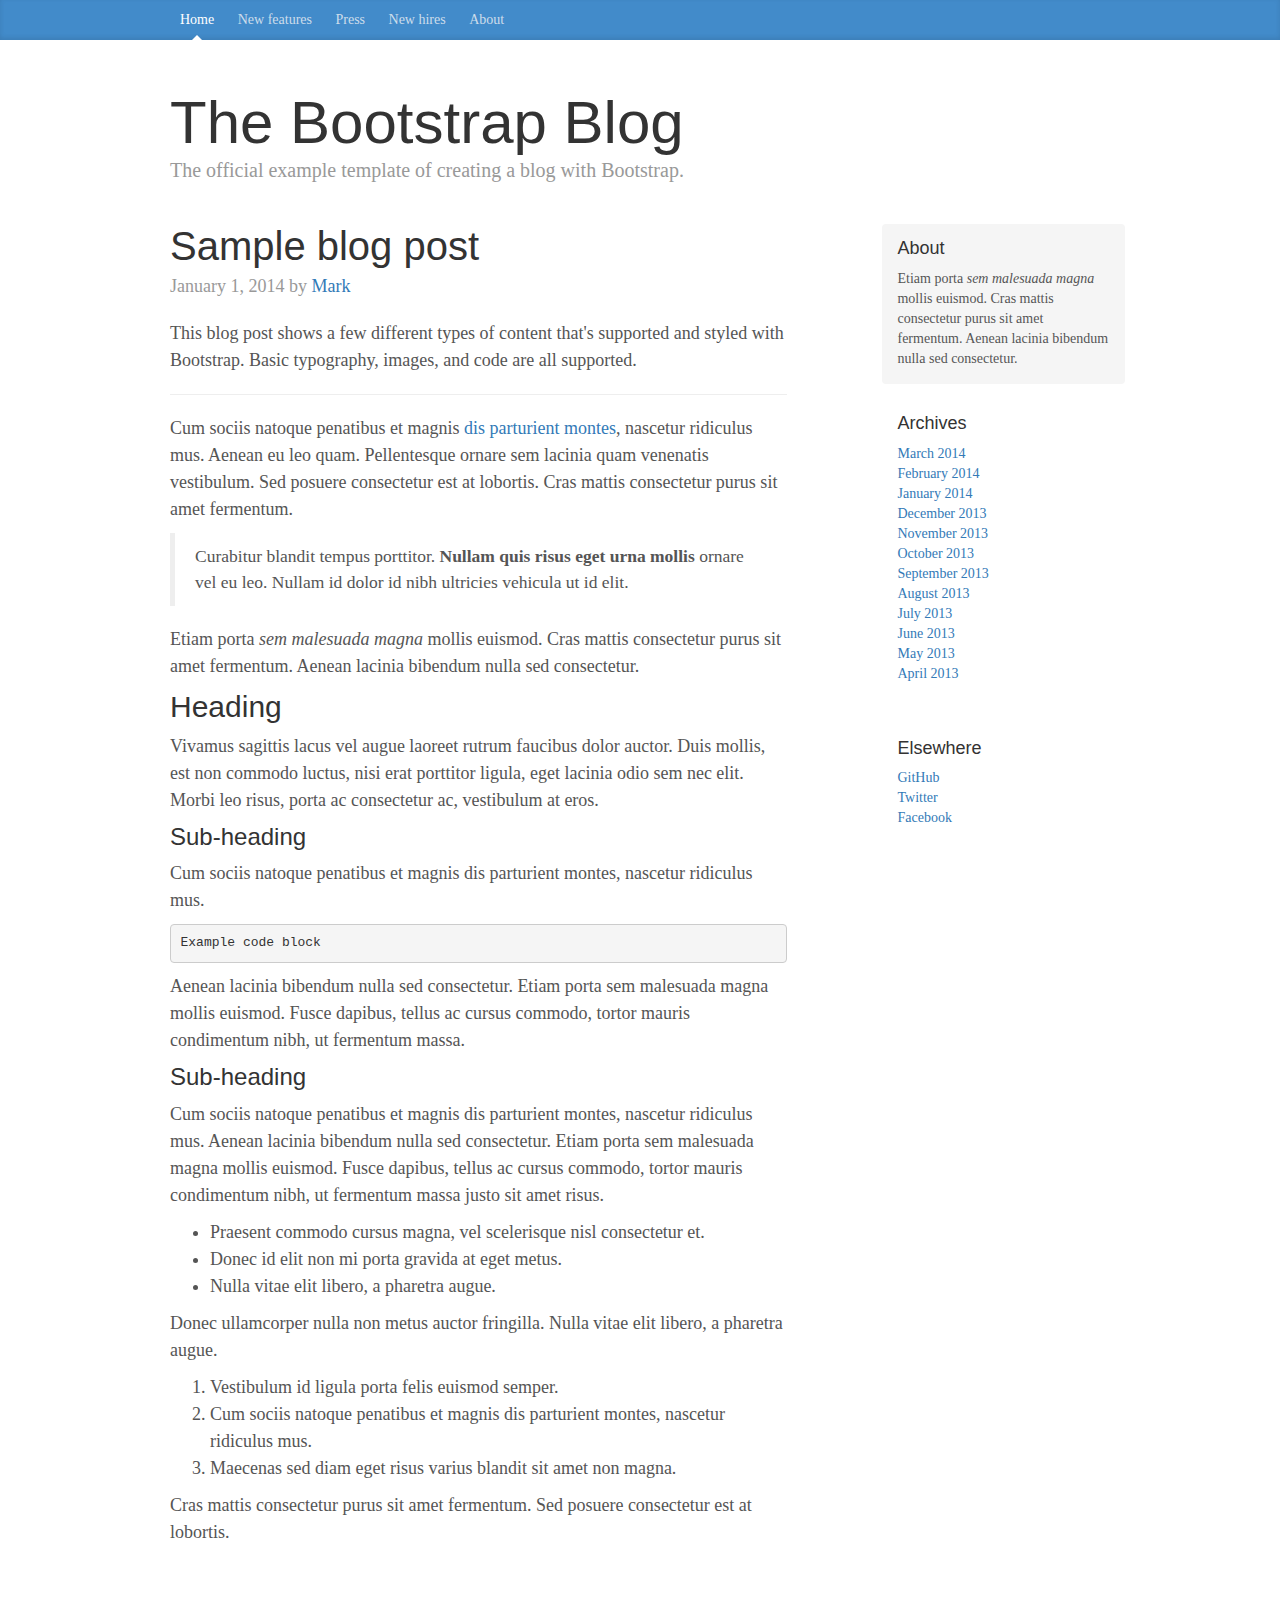
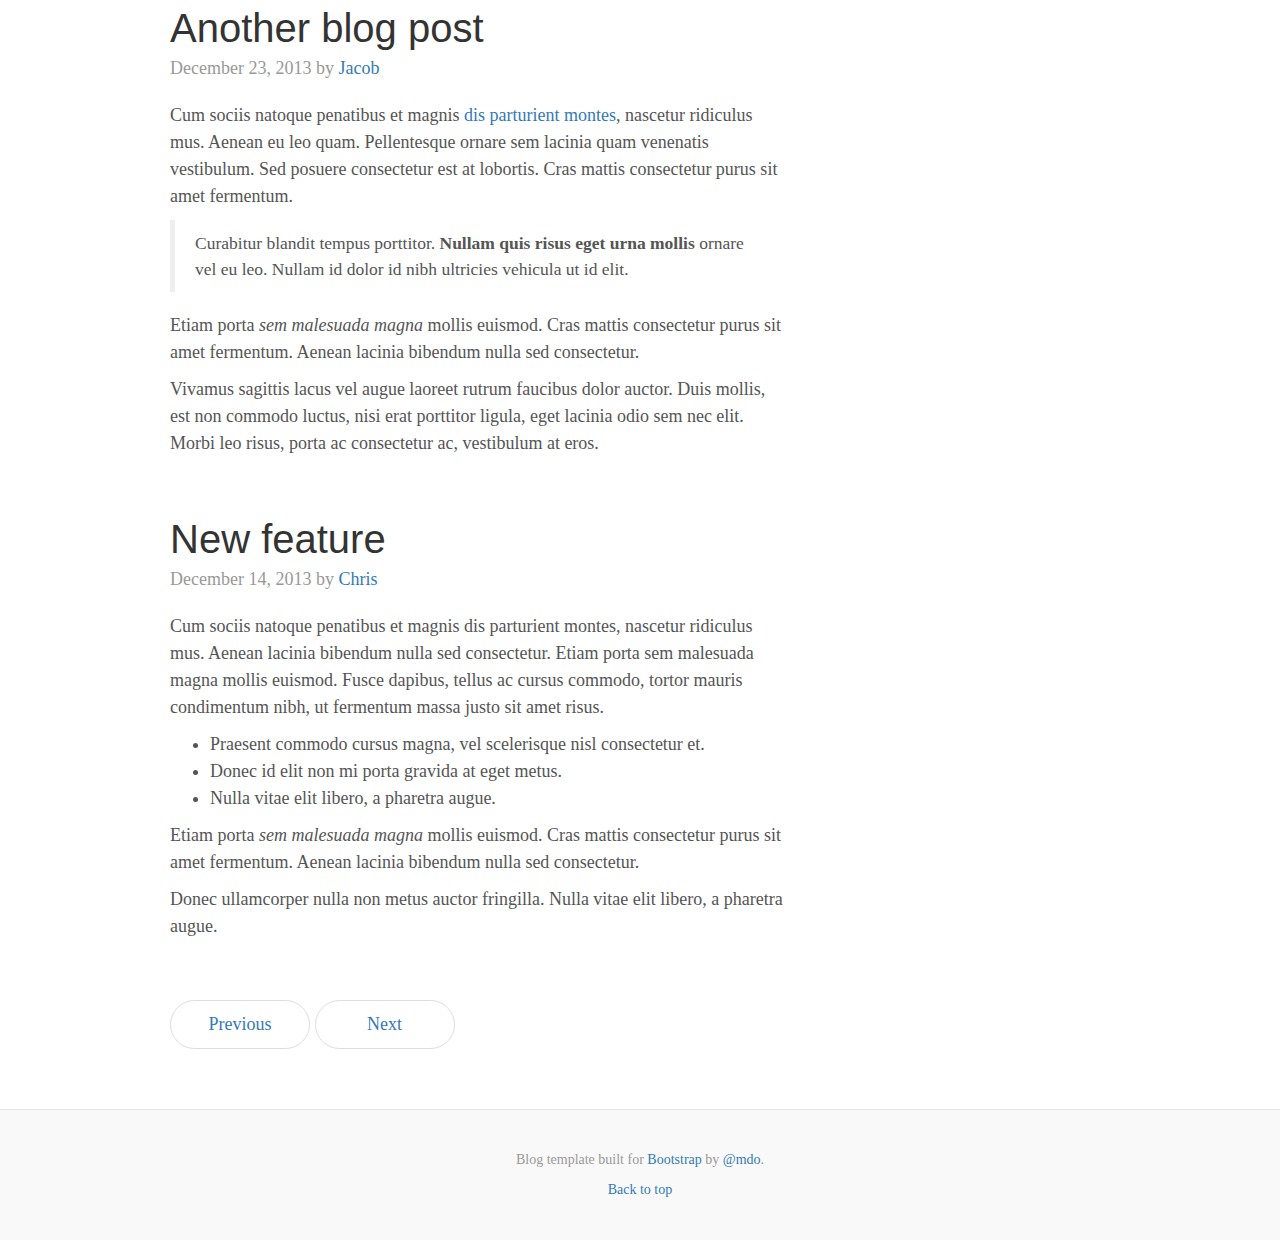
<file: index.html>
<!DOCTYPE html>
<html lang="en">
  <head>
    <meta charset="utf-8">
    <meta http-equiv="X-UA-Compatible" content="IE=edge">
    <meta name="viewport" content="width=device-width, initial-scale=1">
    <title>Empujalo</title>
 
    <!-- Bootstrap -->
    <link href="css/bootstrap.min.css" rel="stylesheet">
    <link href="css/empujalo.css" rel="stylesheet">
    
    <script src="js/bootstrap.min.js"></script>
    <script src="js/empujalo.js"></script>
    
    <!-- HTML5 Shim and Respond.js IE8 support of HTML5 elements and media queries -->
    <!-- WARNING: Respond.js doesn't work if you view the page via file:// -->
    <!--[if lt IE 9]>
      <script src="https://oss.maxcdn.com/html5shiv/3.7.2/html5shiv.min.js"></script>
      <script src="https://oss.maxcdn.com/respond/1.4.2/respond.min.js"></script>
    <![endif]-->
    
  </head>
  <body>
  <div class="blog-masthead">
      <div class="container">
        <nav class="blog-nav">
          <a class="blog-nav-item active" href="#">Home</a>
          <a class="blog-nav-item" href="#">New features</a>
          <a class="blog-nav-item" href="#">Press</a>
          <a class="blog-nav-item" href="#">New hires</a>
          <a class="blog-nav-item" href="#">About</a>
        </nav>
      </div>
    </div>

    <div class="container">

      <div class="blog-header">
        <h1 class="blog-title">The Bootstrap Blog</h1>
        <p class="lead blog-description">The official example template of creating a blog with Bootstrap.</p>
      </div>

      <div class="row">

        <div class="col-sm-8 blog-main">

          <div class="blog-post">
            <h2 class="blog-post-title">Sample blog post</h2>
            <p class="blog-post-meta">January 1, 2014 by <a href="#">Mark</a></p>

            <p>This blog post shows a few different types of content that's supported and styled with Bootstrap. Basic typography, images, and code are all supported.</p>
            <hr>
            <p>Cum sociis natoque penatibus et magnis <a href="#">dis parturient montes</a>, nascetur ridiculus mus. Aenean eu leo quam. Pellentesque ornare sem lacinia quam venenatis vestibulum. Sed posuere consectetur est at lobortis. Cras mattis consectetur purus sit amet fermentum.</p>
            <blockquote>
              <p>Curabitur blandit tempus porttitor. <strong>Nullam quis risus eget urna mollis</strong> ornare vel eu leo. Nullam id dolor id nibh ultricies vehicula ut id elit.</p>
            </blockquote>
            <p>Etiam porta <em>sem malesuada magna</em> mollis euismod. Cras mattis consectetur purus sit amet fermentum. Aenean lacinia bibendum nulla sed consectetur.</p>
            <h2>Heading</h2>
            <p>Vivamus sagittis lacus vel augue laoreet rutrum faucibus dolor auctor. Duis mollis, est non commodo luctus, nisi erat porttitor ligula, eget lacinia odio sem nec elit. Morbi leo risus, porta ac consectetur ac, vestibulum at eros.</p>
            <h3>Sub-heading</h3>
            <p>Cum sociis natoque penatibus et magnis dis parturient montes, nascetur ridiculus mus.</p>
            <pre><code>Example code block</code></pre>
            <p>Aenean lacinia bibendum nulla sed consectetur. Etiam porta sem malesuada magna mollis euismod. Fusce dapibus, tellus ac cursus commodo, tortor mauris condimentum nibh, ut fermentum massa.</p>
            <h3>Sub-heading</h3>
            <p>Cum sociis natoque penatibus et magnis dis parturient montes, nascetur ridiculus mus. Aenean lacinia bibendum nulla sed consectetur. Etiam porta sem malesuada magna mollis euismod. Fusce dapibus, tellus ac cursus commodo, tortor mauris condimentum nibh, ut fermentum massa justo sit amet risus.</p>
            <ul>
              <li>Praesent commodo cursus magna, vel scelerisque nisl consectetur et.</li>
              <li>Donec id elit non mi porta gravida at eget metus.</li>
              <li>Nulla vitae elit libero, a pharetra augue.</li>
            </ul>
            <p>Donec ullamcorper nulla non metus auctor fringilla. Nulla vitae elit libero, a pharetra augue.</p>
            <ol>
              <li>Vestibulum id ligula porta felis euismod semper.</li>
              <li>Cum sociis natoque penatibus et magnis dis parturient montes, nascetur ridiculus mus.</li>
              <li>Maecenas sed diam eget risus varius blandit sit amet non magna.</li>
            </ol>
            <p>Cras mattis consectetur purus sit amet fermentum. Sed posuere consectetur est at lobortis.</p>
          </div><!-- /.blog-post -->

          <div class="blog-post">
            <h2 class="blog-post-title">Another blog post</h2>
            <p class="blog-post-meta">December 23, 2013 by <a href="#">Jacob</a></p>

            <p>Cum sociis natoque penatibus et magnis <a href="#">dis parturient montes</a>, nascetur ridiculus mus. Aenean eu leo quam. Pellentesque ornare sem lacinia quam venenatis vestibulum. Sed posuere consectetur est at lobortis. Cras mattis consectetur purus sit amet fermentum.</p>
            <blockquote>
              <p>Curabitur blandit tempus porttitor. <strong>Nullam quis risus eget urna mollis</strong> ornare vel eu leo. Nullam id dolor id nibh ultricies vehicula ut id elit.</p>
            </blockquote>
            <p>Etiam porta <em>sem malesuada magna</em> mollis euismod. Cras mattis consectetur purus sit amet fermentum. Aenean lacinia bibendum nulla sed consectetur.</p>
            <p>Vivamus sagittis lacus vel augue laoreet rutrum faucibus dolor auctor. Duis mollis, est non commodo luctus, nisi erat porttitor ligula, eget lacinia odio sem nec elit. Morbi leo risus, porta ac consectetur ac, vestibulum at eros.</p>
          </div><!-- /.blog-post -->

          <div class="blog-post">
            <h2 class="blog-post-title">New feature</h2>
            <p class="blog-post-meta">December 14, 2013 by <a href="#">Chris</a></p>

            <p>Cum sociis natoque penatibus et magnis dis parturient montes, nascetur ridiculus mus. Aenean lacinia bibendum nulla sed consectetur. Etiam porta sem malesuada magna mollis euismod. Fusce dapibus, tellus ac cursus commodo, tortor mauris condimentum nibh, ut fermentum massa justo sit amet risus.</p>
            <ul>
              <li>Praesent commodo cursus magna, vel scelerisque nisl consectetur et.</li>
              <li>Donec id elit non mi porta gravida at eget metus.</li>
              <li>Nulla vitae elit libero, a pharetra augue.</li>
            </ul>
            <p>Etiam porta <em>sem malesuada magna</em> mollis euismod. Cras mattis consectetur purus sit amet fermentum. Aenean lacinia bibendum nulla sed consectetur.</p>
            <p>Donec ullamcorper nulla non metus auctor fringilla. Nulla vitae elit libero, a pharetra augue.</p>
          </div><!-- /.blog-post -->

          <nav>
            <ul class="pager">
              <li><a href="#">Previous</a></li>
              <li><a href="#">Next</a></li>
            </ul>
          </nav>

        </div><!-- /.blog-main -->

        <div class="col-sm-3 col-sm-offset-1 blog-sidebar">
          <div class="sidebar-module sidebar-module-inset">
            <h4>About</h4>
            <p>Etiam porta <em>sem malesuada magna</em> mollis euismod. Cras mattis consectetur purus sit amet fermentum. Aenean lacinia bibendum nulla sed consectetur.</p>
          </div>
          <div class="sidebar-module">
            <h4>Archives</h4>
            <ol class="list-unstyled">
              <li><a href="#">March 2014</a></li>
              <li><a href="#">February 2014</a></li>
              <li><a href="#">January 2014</a></li>
              <li><a href="#">December 2013</a></li>
              <li><a href="#">November 2013</a></li>
              <li><a href="#">October 2013</a></li>
              <li><a href="#">September 2013</a></li>
              <li><a href="#">August 2013</a></li>
              <li><a href="#">July 2013</a></li>
              <li><a href="#">June 2013</a></li>
              <li><a href="#">May 2013</a></li>
              <li><a href="#">April 2013</a></li>
            </ol>
          </div>
          <div class="sidebar-module">
            <h4>Elsewhere</h4>
            <ol class="list-unstyled">
              <li><a href="#">GitHub</a></li>
              <li><a href="#">Twitter</a></li>
              <li><a href="#">Facebook</a></li>
            </ol>
          </div>
        </div><!-- /.blog-sidebar -->

      </div><!-- /.row -->

    </div><!-- /.container -->

    <footer class="blog-footer">
      <p>Blog template built for <a href="http://getbootstrap.com">Bootstrap</a> by <a href="https://twitter.com/mdo">@mdo</a>.</p>
      <p>
        <a href="#">Back to top</a>
      </p>
    </footer>


    <!-- Bootstrap core JavaScript
    ================================================== -->
    <!-- Placed at the end of the document so the pages load faster -->
    <!-- jQuery (necessary for Bootstrap's JavaScript plugins) -->
    <script src="https://ajax.googleapis.com/ajax/libs/jquery/1.11.1/jquery.min.js"></script>
    <script src="//www.parsecdn.com/js/parse-1.6.7.min.js"></script>

  
  
  </body>
</html>
</file>
<file: css/empujalo.css>
/*
 * Globals
 */

body {
  font-family: Georgia, "Times New Roman", Times, serif;
  color: #555;
}

h1, .h1,
h2, .h2,
h3, .h3,
h4, .h4,
h5, .h5,
h6, .h6 {
  margin-top: 0;
  font-family: "Helvetica Neue", Helvetica, Arial, sans-serif;
  font-weight: normal;
  color: #333;
}


/*
 * Override Bootstrap's default container.
 */

@media (min-width: 1200px) {
  .container {
    width: 970px;
  }
}


/*
 * Masthead for nav
 */

.blog-masthead {
  background-color: #428bca;
  -webkit-box-shadow: inset 0 -2px 5px rgba(0,0,0,.1);
          box-shadow: inset 0 -2px 5px rgba(0,0,0,.1);
}

/* Nav links */
.blog-nav-item {
  position: relative;
  display: inline-block;
  padding: 10px;
  font-weight: 500;
  color: #cdddeb;
}
.blog-nav-item:hover,
.blog-nav-item:focus {
  color: #fff;
  text-decoration: none;
}

/* Active state gets a caret at the bottom */
.blog-nav .active {
  color: #fff;
}
.blog-nav .active:after {
  position: absolute;
  bottom: 0;
  left: 50%;
  width: 0;
  height: 0;
  margin-left: -5px;
  vertical-align: middle;
  content: " ";
  border-right: 5px solid transparent;
  border-bottom: 5px solid;
  border-left: 5px solid transparent;
}


/*
 * Blog name and description
 */

.blog-header {
  padding-top: 20px;
  padding-bottom: 20px;
}
.blog-title {
  margin-top: 30px;
  margin-bottom: 0;
  font-size: 60px;
  font-weight: normal;
}
.blog-description {
  font-size: 20px;
  color: #999;
}


/*
 * Main column and sidebar layout
 */

.blog-main {
  font-size: 18px;
  line-height: 1.5;
}

/* Sidebar modules for boxing content */
.sidebar-module {
  padding: 15px;
  margin: 0 -15px 15px;
}
.sidebar-module-inset {
  padding: 15px;
  background-color: #f5f5f5;
  border-radius: 4px;
}
.sidebar-module-inset p:last-child,
.sidebar-module-inset ul:last-child,
.sidebar-module-inset ol:last-child {
  margin-bottom: 0;
}


/* Pagination */
.pager {
  margin-bottom: 60px;
  text-align: left;
}
.pager > li > a {
  width: 140px;
  padding: 10px 20px;
  text-align: center;
  border-radius: 30px;
}


/*
 * Blog posts
 */

.blog-post {
  margin-bottom: 60px;
}
.blog-post-title {
  margin-bottom: 5px;
  font-size: 40px;
}
.blog-post-meta {
  margin-bottom: 20px;
  color: #999;
}


/*
 * Footer
 */

.blog-footer {
  padding: 40px 0;
  color: #999;
  text-align: center;
  background-color: #f9f9f9;
  border-top: 1px solid #e5e5e5;
}
.blog-footer p:last-child {
  margin-bottom: 0;
}


.form-signin {
    max-width: 330px;
    padding: 15px;
    margin: 0 auto;
}
.form-signin .form-signin-heading,
.form-signin .checkbox {
    margin-bottom: 10px;
}
.form-signin .checkbox {
    font-weight: normal;
}
.form-signin .form-control {
    position: relative;
    height: auto;
    -webkit-box-sizing: border-box;
    -moz-box-sizing: border-box;
    box-sizing: border-box;
    padding: 10px;
    font-size: 16px;
}
.form-signin .form-control:focus {
    z-index: 2;
}
.form-signin input[type="text"] {
    margin-bottom: -1px;
    border-bottom-right-radius: 0;
    border-bottom-left-radius: 0;
}
.form-signin input[type="password"] {
    margin-bottom: 10px;
    border-top-left-radius: 0;
    border-top-right-radius: 0;
}
</file>
